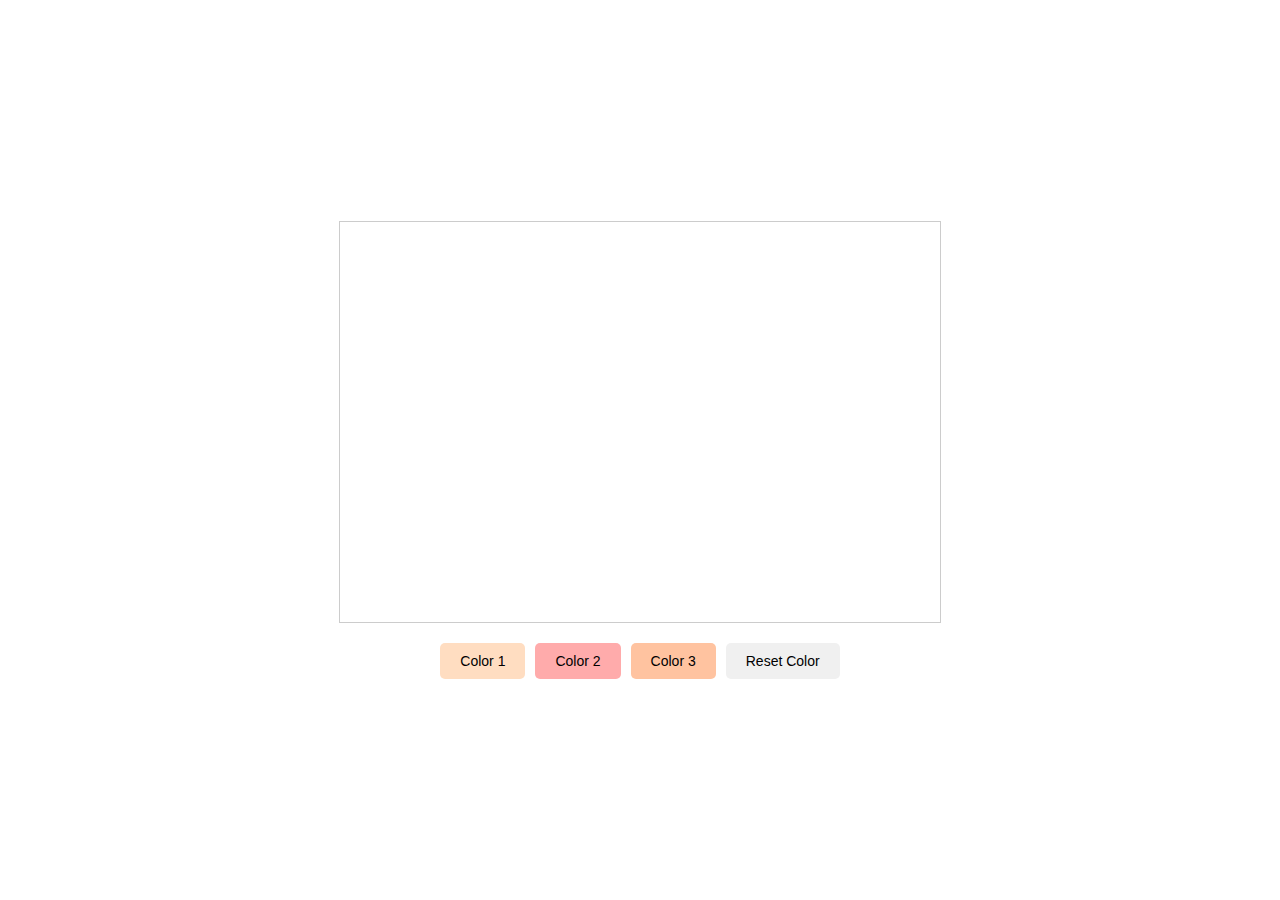
<file: Assignment-1/Index.html>
<!DOCTYPE html>
<html lang="en">
<head>
    <meta charset="UTF-8">
    <meta name="viewport" content="width=device-width, initial-scale=1.0">
    <title>Minimalist WebGL Color Changer</title>
    <style>
        body {
            display: flex;
            flex-direction: column;
            align-items: center;
            justify-content: center;
            height: 100vh;
            margin: 0;
            font-family: Arial, sans-serif;
        }

        canvas {
            border: 1px solid #ccc;
            margin-bottom: 20px;
        }

        .controls {
            display: flex;
            gap: 10px;
        }

        button {
            padding: 10px 20px;
            border: none;
            border-radius: 5px;
            background-color: #f0f0f0;
            cursor: pointer;
            font-size: 14px;
        }

        button:hover {
            background-color: #ddd;
        }
    </style>
</head>
<body>
    <canvas id="glCanvas" width="600" height="400"></canvas>
    <div class="controls">
        <button id="color1" style="background-color: #FFDDC1;">Color 1</button>
        <button id="color2" style="background-color: #FFABAB;">Color 2</button>
        <button id="color3" style="background-color: #FFC3A0;">Color 3</button>
        <button id="reset">Reset Color</button>
    </div>
    <script type="module" src="App.js"></script>
</body>
</html>
</file>
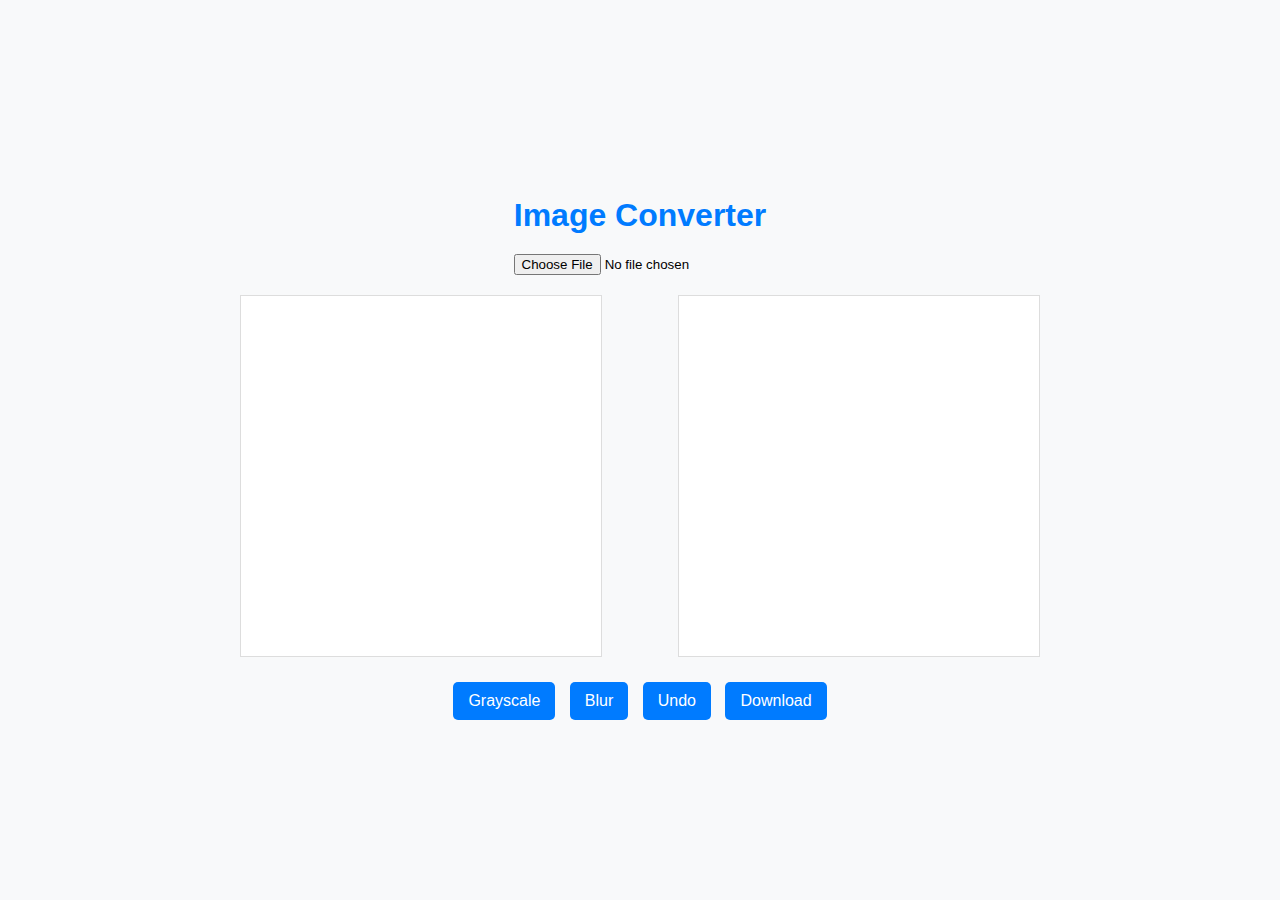
<file: Session-9/index.html>
<!-- <!DOCTYPE html>
<html lang="en">
  <head>
    <meta charset="UTF-8" />
    <meta name="viewport" content="width=device-width, initial-scale=1.0" />
    <title>Image Converter</title>
    <link
      rel="stylesheet"
      href="https://cdn.jsdelivr.net/npm/bootstrap@5.3.0-alpha1/dist/css/bootstrap.min.css"
    />
    <link rel="stylesheet" href="/style.css" />
  </head>
  <body>
    <div class="container my-5">
      <h1 class="text-center mb-4">Image Converter</h1>
      <form id="uploadForm" enctype="multipart/form-data">
        <div class="mb-3">
          <label for="image" class="form-label">Upload Your Image:</label>
          <input
            type="file"
            class="form-control"
            id="image"
            name="image"
            required
          />
        </div>
        <div class="mb-3">
          <label for="option" class="form-label">Select an Option:</label>
          <select class="form-select" id="option" name="option">
            <option value="grayscale">Grayscale</option>
            <option value="blur">Blur</option>
          </select>
        </div>
        <button type="submit" class="btn btn-primary">Convert</button>
      </form>
      <div id="result" class="mt-5" style="display: none">
        <h2>Conversion Result</h2>
        <div class="row">
          <div class="col-md-6">
            <h5>Original Image:</h5>
            <img
              id="originalImage"
              src=""
              alt="Original Image"
              class="img-fluid"
            />
          </div>
          <div class="col-md-6">
            <h5>Processed Image:</h5>
            <img
              id="processedImage"
              src=""
              alt="Processed Image"
              class="img-fluid"
            />
          </div>
        </div>
      </div>
    </div>
    <script src="/script.js"></script>
  </body>
</html> -->

<!DOCTYPE html>
<html lang="en">
  <head>
    <meta charset="UTF-8" />
    <meta name="viewport" content="width=device-width, initial-scale=1.0" />
    <title>Image Converter</title>
    <link rel="stylesheet" href="style.css" />
  </head>
  <body>
    <div class="container">
      <h1>Image Converter</h1>
      <input type="file" id="upload" accept="image/*" />
      <div class="canvas-container">
        <canvas id="originalCanvas"></canvas>
        <canvas id="editedCanvas"></canvas>
      </div>
      <div class="button-group">
        <button id="grayscale">Grayscale</button>
        <button id="blur">Blur</button>
        <button id="goBack">Undo</button>
        <button id="download">Download</button>
      </div>
    </div>
    <script src="app.js"></script>
  </body>
</html>
</file>
<file: Session-9/style.css>
/* body {
  background-color: #f8f9fa;
  font-family: Arial, sans-serif;
}

h1 {
  color: #007bff;
}

img {
  border: 1px solid #dee2e6;
  border-radius: 5px;
  padding: 5px;
  max-width: 100%;
} */

body {
  font-family: Arial, sans-serif;
  background-color: #f8f9fa;
  margin: 0;
  padding: 0;
  display: flex;
  justify-content: center;
  align-items: center;
  height: 100vh;
}

.container {
  text-align: center;
  max-width: 800px;
  width: 100%;
}

h1 {
  color: #007bff;
  margin-bottom: 20px;
}

.canvas-container {
  display: flex;
  justify-content: space-between;
  margin: 20px 0;
}

canvas {
  border: 1px solid #ddd;
  width: 45%;
  background: #fff;
}

.button-group {
  margin-top: 20px;
}

button {
  margin: 5px;
  padding: 10px 15px;
  font-size: 16px;
  cursor: pointer;
  border: none;
  border-radius: 5px;
  background-color: #007bff;
  color: white;
  transition: background-color 0.3s;
}

button:hover {
  background-color: #0056b3;
}

button:disabled {
  background-color: #ccc;
  cursor: not-allowed;
}
</file>
